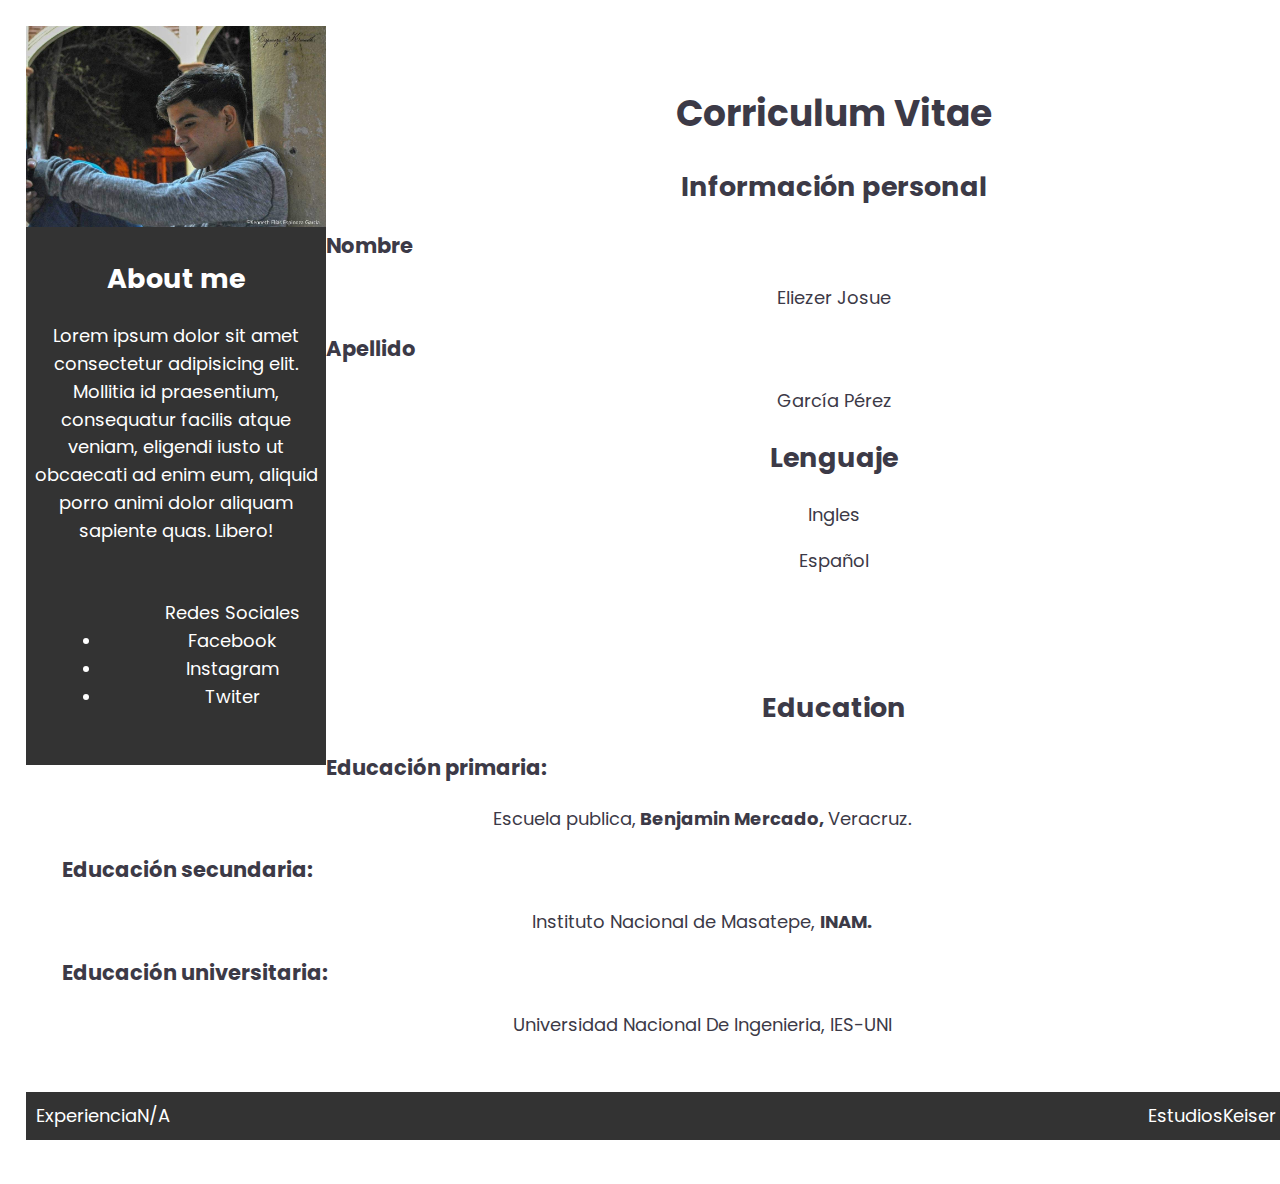
<file: HTML Práctica/Demo/index.html>
<!DOCTYPE html>
<html lang="en">
  <head>
    <meta charset="UTF-8" />
    <meta http-equiv="X-UA-Compatible" content="IE=edge" />
    <meta name="viewport" content="width=device-width, initial-scale=1.0" />
    <title>Demo 1</title>
    <link rel="preconnect" href="https://fonts.googleapis.com" />
    <link rel="preconnect" href="https://fonts.gstatic.com" crossorigin />
    <link
      href="https://fonts.googleapis.com/css2?family=Poppins:wght@200;400;600;700;900&display=swap"
      rel="stylesheet"
    />
    <link
      rel="stylesheet"
      href="ttps://fonts.googleapis.com/css2?family=poppins"
    />
    <link rel="stylesheet" href="css/estilo.css" />
  </head>

  <body>
    
    <aside>
        
          <img
            src="img/FB_IMG_1539920844356.jpg"
            tittle="Mi foto"
            alt=""
            width="100%"
          />
  
          <h2>About me</h2>
          <article>
            Lorem ipsum dolor sit amet consectetur adipisicing elit. Mollitia id
            praesentium, consequatur facilis atque veniam, eligendi iusto ut
            obcaecati ad enim eum, aliquid porro animi dolor aliquam sapiente
            quas. Libero!
          </article>
          <section>
            <ul>Redes Sociales
                <li>Facebook</li>
                <li>Instagram</li>
                <li>Twiter</li>
            </ul>
          </section>
         
        </section>
      </aside>
      <header>
        <h1>Corriculum Vitae</h1>
        <h2>Información personal</h2>
        <h3>Nombre</h3>
        <p>Eliezer Josue</p>
        <h3>Apellido</h3>
        <p>García Pérez</p>

        <h2>Lenguaje</h2>
        <p>Ingles</p>
        <p>Español</p>
      </header>
    <section>
      <h2>Education</h2>
      <h3>Educación primaria:</h3>
      <p>Escuela publica,<strong> Benjamin Mercado, </strong>Veracruz.</p>
      <h3>Educación secundaria:</h3>
      <p>Instituto Nacional de Masatepe, <strong>INAM.</strong></p>
      <h3>Educación universitaria:</h3>
      <p>Universidad Nacional De Ingenieria, IES-UNI</p>
    </section>
    <nav>
      <ul>
        Experiencia
        <li>N/A</li>
      </ul>
      <ul>
        Estudios
        <li>Keiser</li>
      </ul>
    </nav>
    <footer>
      <p></p>
    </footer>
  </body>
</html>
</file>
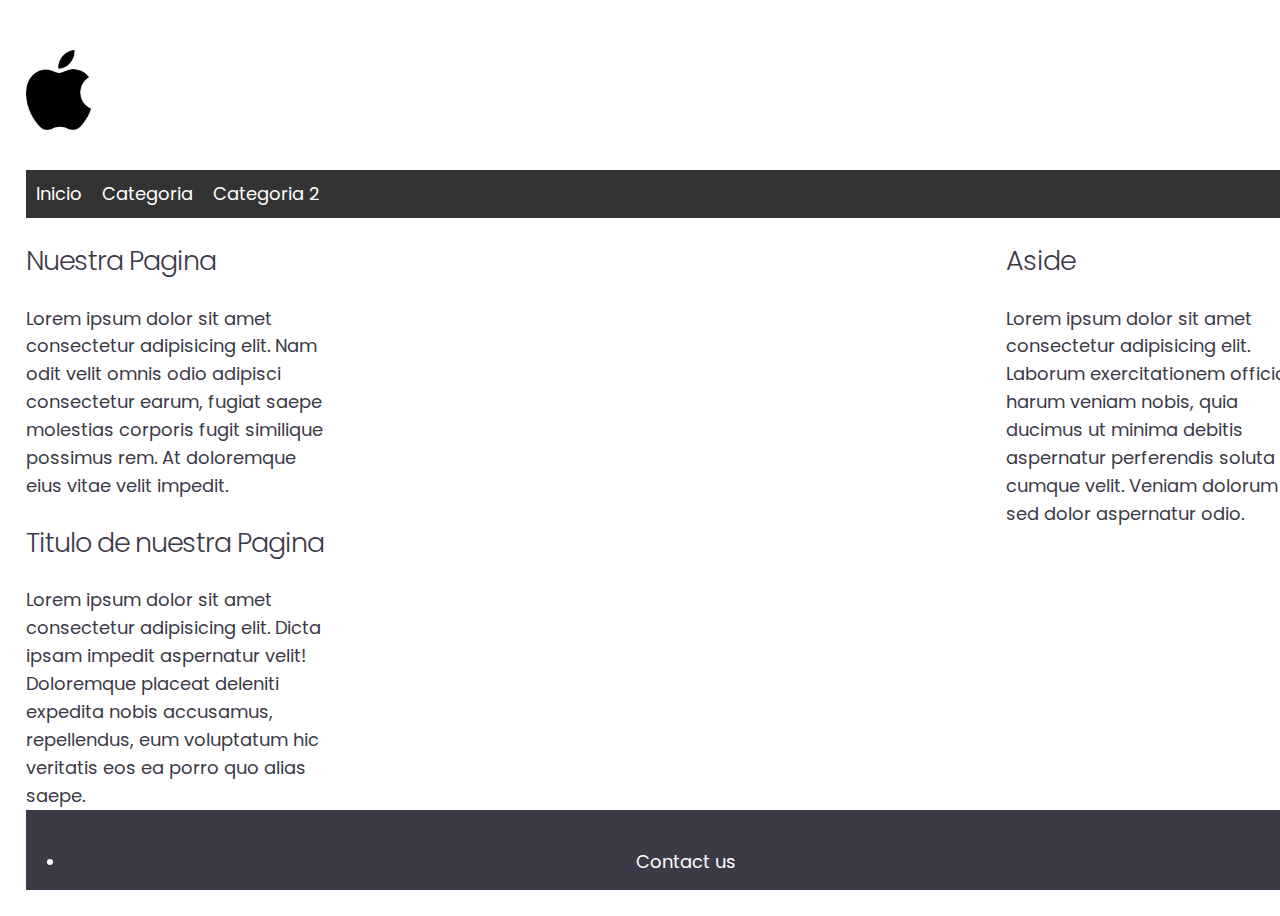
<file: HTML Práctica/HTML/index.html>
<!DOCTYPE html>
<html lang="en">
  <head>
    <meta charset="UTF-8" />
    <meta http-equiv="X-UA-Compatible" content="IE=edge" />
    <meta name="viewport" content="width=device-width, initial-scale=1.0" />
    <link rel="stylesheet" href="estilo.css" />
    <title>Document</title>
    <link rel="preconnect" href="https://fonts.googleapis.com" />
    <link rel="preconnect" href="https://fonts.gstatic.com" crossorigin />
    <link
      href="https://fonts.googleapis.com/css2?family=Poppins:wght@200;400;600;700;900&display=swap"
      rel="stylesheet"
    />
    <link
      rel="stylesheet"
      href="ttps://fonts.googleapis.com/css2?family=poppins"
    />
  </head>
  <body>
    <header>
      <h1><img src="img/download.png" alt="" height="80px" /></h1>
      <nav>
        <ul>
          <li>Inicio</li>
          <li>Categoria</li>
          <li>Categoria 2</li>
        </ul>
      </nav>
    </header>
    <aside>
        <h2>Aside</h2>
        Lorem ipsum dolor sit amet consectetur adipisicing elit. Laborum
        exercitationem officia harum veniam nobis, quia ducimus ut minima debitis
        aspernatur perferendis soluta cumque velit. Veniam dolorum sed dolor
        aspernatur odio.
      </aside>
    <main>
      <section>
        <h2>Nuestra Pagina</h2>
        <article>
          Lorem ipsum dolor sit amet consectetur adipisicing elit. Nam odit
          velit omnis odio adipisci consectetur earum, fugiat saepe molestias
          corporis fugit similique possimus rem. At doloremque eius vitae velit
          impedit.
        </article>
      </section>
      <section>
        <h2>Titulo de nuestra Pagina</h2>
        Lorem ipsum dolor sit amet consectetur adipisicing elit. Dicta ipsam
        impedit aspernatur velit! Doloremque placeat deleniti expedita nobis
        accusamus, repellendus, eum voluptatum hic veritatis eos ea porro quo
        alias saepe.
      </section>
    </main>
    
    <footer>
      <ul>
        <li>Contact us</li>
      </ul>
    </footer>
  </body>
</html>
</file>
<file: HTML Práctica/Demo/css/estilo.css>
html
{
    font-size: 18px;
}
header
{
    width: 100%;
    text-align: center;
    float: top;
    padding: 2rem;
    justify-content: space-between;
    align-items: center;
    grid-column: 2/3;
    
    /* color: #fff; */
}
body {
    font-family: "Poppins", sans-serif;
    line-height: 1.55;
    color: rgb(60, 58, 71);
    height: 100%;
    width: 100%;
    padding: 1rem;
  }
  /* .img_mifoto {
    width: 200px;
    height: 200px;
    border-radius: 50%;
    overflow: hidden;
  } */
  .img_mifoto img {
    width: 100%;
    height: 100%;
    object-fit: cover;
  }
  nav {
    display: flex;
    justify-content: space-between;
    align-items: center;
    background-color: #333;
    color: #fff;
    padding: 10px;
    grid-column: 1/3;
  }
  nav {
    display: flex;
    justify-content: space-between;
    align-items: center;
    background-color: #333;
    color: #fff;
    padding: 10px;
    grid-column: 1/3;
  }
  
  nav ul {
    display: flex;
    list-style: none;
    margin: 0;
    padding: 0;
  }
  
  nav li {
    margin-right: 20px;
  }
  h3
  {
    padding: -1rem;
    text-align: left;
  }
  aside {
    float: left;
    width: 300px;
    height: 100%;
    /* top: center; */
    text-align: center;
    justify-content: center;
    align-items: top;
    background-color:#333;
    color: #fff;
  }
  section
  {
    width: 100%;
    text-align: center;
    float: top;
    padding: 2rem;
    justify-content: space-between;
    align-items: center;
    grid-column: 2/3;
  }
</file>
<file: HTML Práctica/HTML/estilo.css>
html {
  font-size: 18px;
}
body {
  font-family: "Poppins", sans-serif;
  line-height: 1.55;
  color: rgb(60, 58, 71);
  height: 100%;
  width: 100%;
  padding: 1rem;
}

nav {
  display: flex;
  justify-content: space-between;
  align-items: center;
  background-color: #333;
  color: #fff;
  padding: 10px;
  grid-column: 1/3;
}

nav ul {
  display: flex;
  list-style: none;
  margin: 0;
  padding: 0;
}

nav li {
  margin-right: 20px;
}

h2 {
  font-size: 1.5rem;
  font-weight: 300;
  letter-spacing: -1px;
}
section {
  padding: 13 rem;
}
aside {
  float: right;
  width: 300px;
  top: center;
  justify-content: center;
  align-items: center;
  
}
main {
  position: left;

  width: 300px;
}
footer {
  position: static;
  bottom: 0;
  left: 0;
  width: 100%;
  height: 60px;
  background-color: rgb(60, 58, 71);
  color: white;
  text-align: center;
  padding-top: 20px;
}
</file>
